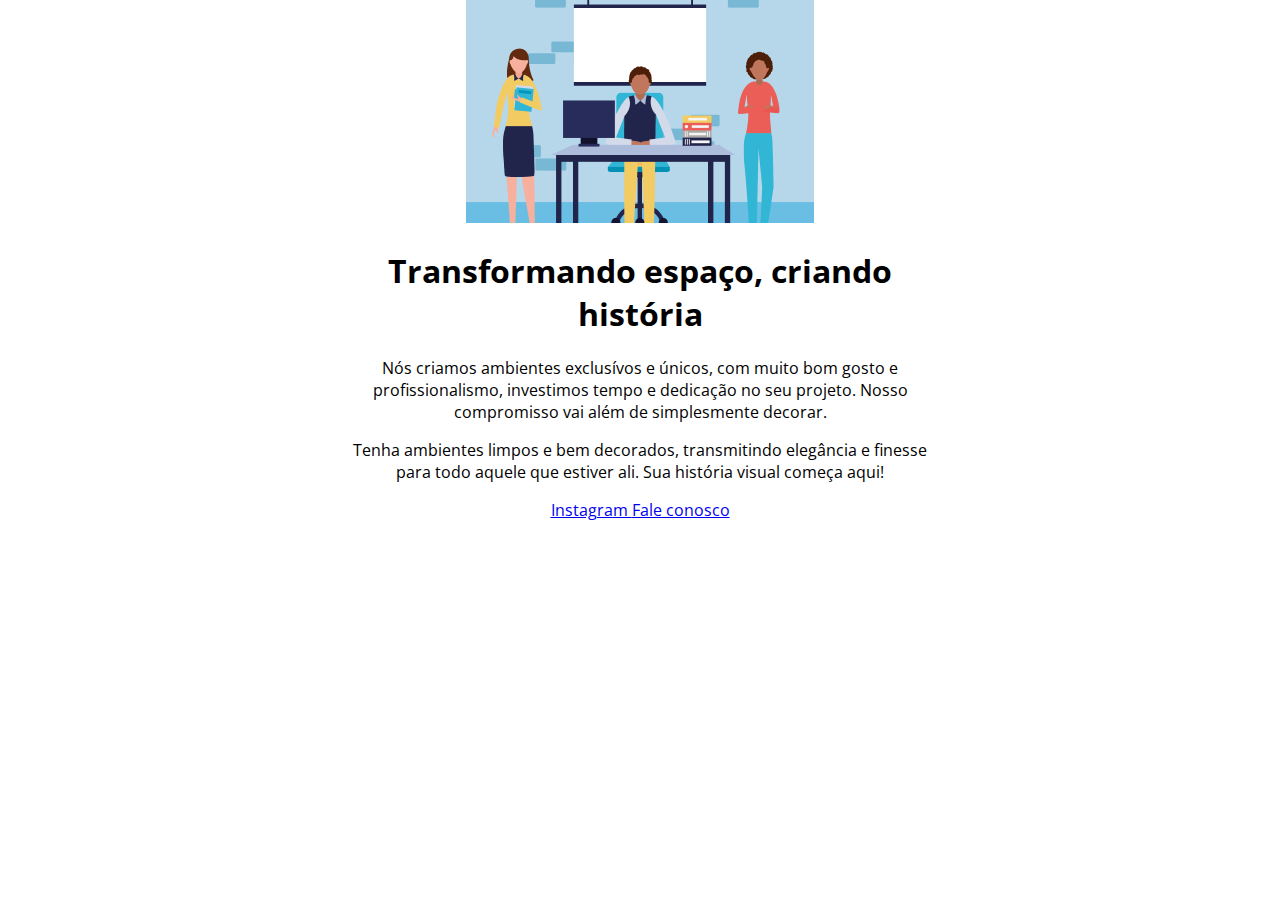
<file: index.html>
<!DOCTYPE html>
<html lang="en">
<head>
    <meta charset="UTF-8">
    <meta name="viewport" content="width=device-width, initial-scale=1.0">
    <link rel="preconnect" href="https://fonts.googleapis.com">
    <link rel="preconnect" href="https://fonts.gstatic.com" crossorigin>
    <link href="https://fonts.googleapis.com/css2?family=Open+Sans:ital,wght@0,300..800;1,300..800&display=swap" rel="stylesheet">
    <title>Document</title>
    <link rel="stylesheet" href="style.css">
</head>
<body>

    <div id="hero">

      <img 
      
      src="imagem/image 1.jpg" 
      alt="Pessoas sentadas">

    

    <h1>

        Transformando espaço, criando história

    </h1>

    <p>

        Nós criamos ambientes exclusívos e únicos, com muito bom gosto e profissionalismo, 
        investimos tempo e dedicação no seu projeto. 
        Nosso compromisso vai além de simplesmente decorar.

    </p>

    <p>

        Tenha ambientes limpos e bem decorados, 
        transmitindo elegância  e finesse para todo aquele que 
        estiver ali. Sua história visual começa aqui!

    </p>


    <a href="https://pt.wikipedia.org/wiki/Teste">

        Instagram

    </a>

    <a href="https://pt.wikipedia.org/wiki/Wikip%C3%A9dia:P%C3%A1gina_principal">

        Fale conosco

    </a>
</div>



</body>
</html>
</file>
<file: style.css>
body{

    font-family: 'Open Sans', sans-serif;
    text-align: center;
    margin: 0;


}


#hero {

    width: 592px;


    margin-top: 0;
    margin-right: auto;
    margin-bottom: 72px;
    margin-left: auto;


}
</file>
